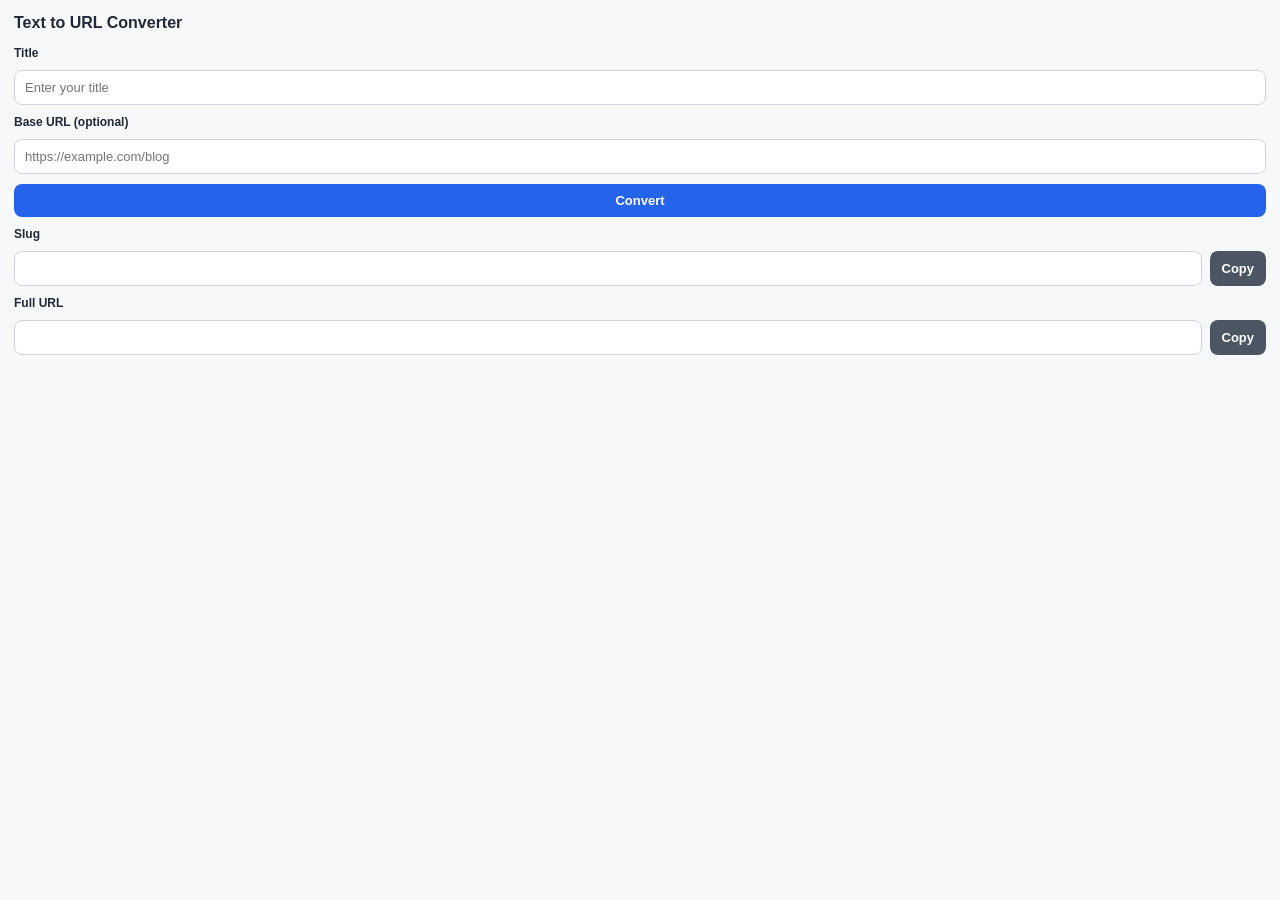
<file: popup.html>
<!doctype html>
<html lang="en">
  <head>
    <meta charset="UTF-8" />
    <meta name="viewport" content="width=device-width, initial-scale=1.0" />
    <title>Text to URL Converter</title>
    <link rel="stylesheet" href="popup.css" />
  </head>
  <body>
    <main class="container">
      <h1>Text to URL Converter</h1>

      <label for="titleInput">Title</label>
      <input id="titleInput" type="text" placeholder="Enter your title" autocomplete="off" />

      <label for="baseUrlInput">Base URL (optional)</label>
      <input id="baseUrlInput" type="text" placeholder="https://example.com/blog" autocomplete="off" />

      <button id="convertBtn" type="button">Convert</button>

      <label for="slugOutput">Slug</label>
      <div class="output-row">
        <input id="slugOutput" type="text" readonly />
        <button id="copySlugBtn" type="button" class="secondary">Copy</button>
      </div>

      <label for="urlOutput">Full URL</label>
      <div class="output-row">
        <input id="urlOutput" type="text" readonly />
        <button id="copyUrlBtn" type="button" class="secondary">Copy</button>
      </div>

      <p id="status" aria-live="polite"></p>
    </main>

    <script src="popup.js"></script>
  </body>
</html>
</file>
<file: popup.css>
:root {
  color-scheme: light;
  font-family: Arial, sans-serif;
}

body {
  margin: 0;
  min-width: 360px;
  background: #f7f8fa;
  color: #1f2937;
}

.container {
  display: grid;
  gap: 10px;
  padding: 14px;
}

h1 {
  margin: 0 0 4px;
  font-size: 16px;
}

label {
  font-size: 12px;
  font-weight: 700;
}

input {
  width: 100%;
  box-sizing: border-box;
  border: 1px solid #d1d5db;
  border-radius: 8px;
  padding: 9px 10px;
  font-size: 13px;
}

button {
  border: none;
  border-radius: 8px;
  background: #2563eb;
  color: #fff;
  padding: 9px 12px;
  cursor: pointer;
  font-size: 13px;
  font-weight: 700;
}

button:hover {
  background: #1d4ed8;
}

.secondary {
  background: #4b5563;
  white-space: nowrap;
}

.secondary:hover {
  background: #374151;
}

.output-row {
  display: grid;
  grid-template-columns: 1fr auto;
  gap: 8px;
}

#status {
  margin: 0;
  min-height: 16px;
  font-size: 12px;
  color: #065f46;
}
</file>
